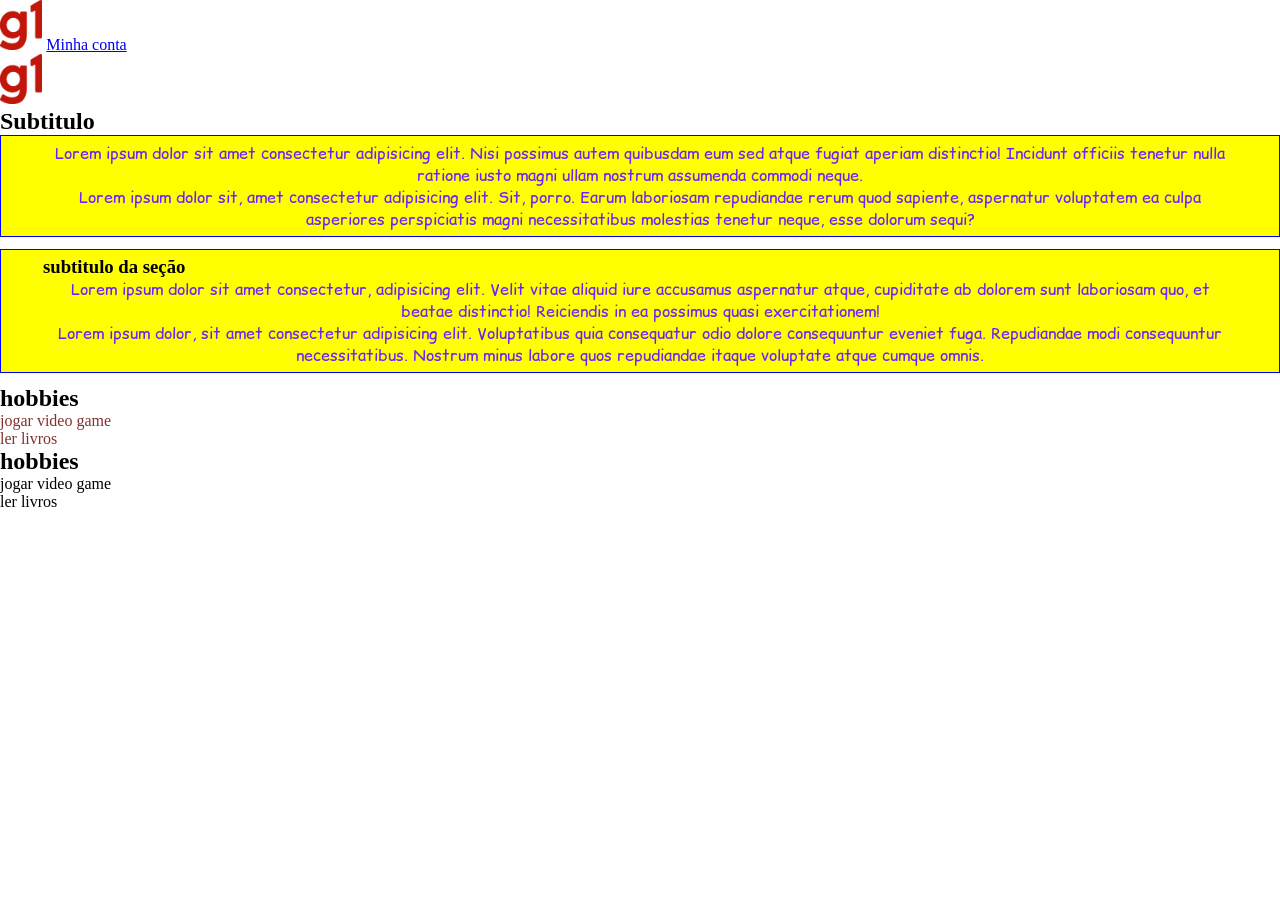
<file: index.html>
<!DOCTYPE html>
<html lang="en">

<head>
    <meta charset="UTF-8">
    <meta name="viewport" content="width=device-width, initial-scale=1.0">
    <title>Aula 2</title>
    <link rel="preconnect" href="https://fonts.googleapis.com">
    <link rel="preconnect" href="https://fonts.gstatic.com" crossorigin>
    <link href="https://fonts.googleapis.com/css2?family=Comic+Relief:wght@400;700&display=swap" rel="stylesheet">
    <link rel="stylesheet" href="./styles.css">
</head>

<body>
    <header>
        <img class="logo" src="./images/images.png" alt="">
        <a href="./minhaconta">Minha conta</a>
    </header>
    <img class="logo" src="./images/images.png" alt="">
    <!-- <img src="./images/images.png" alt=""> -->
    <!-- <img id="imagemPrincipal" class="logo" src="./images/images.png" alt=""> -->
    <main>
        <h2>Subtitulo</h2>
        <section>
            <p>Lorem ipsum dolor sit amet consectetur adipisicing elit. Nisi possimus autem quibusdam eum sed atque
                fugiat aperiam distinctio! Incidunt officiis tenetur nulla ratione iusto magni ullam nostrum assumenda
                commodi neque.</p>
            <p>Lorem ipsum dolor sit, amet consectetur adipisicing elit. Sit, porro. Earum laboriosam repudiandae rerum
                quod sapiente, aspernatur voluptatem ea culpa asperiores perspiciatis magni necessitatibus molestias
                tenetur neque, esse dolorum sequi?</p>

        </section>
        <section>
            <h3>subtitulo da seção</h3>

            <p>Lorem ipsum dolor sit amet consectetur, adipisicing elit. Velit vitae aliquid iure accusamus aspernatur
                atque, cupiditate ab dolorem sunt laboriosam quo, et beatae distinctio! Reiciendis in ea possimus quasi
                exercitationem!</p>
            <p>Lorem ipsum dolor, sit amet consectetur adipisicing elit. Voluptatibus quia consequatur odio dolore
                consequuntur eveniet fuga. Repudiandae modi consequuntur necessitatibus. Nostrum minus labore quos
                repudiandae itaque voluptate atque cumque omnis.</p>
        </section>
        <ol>
            <h2>hobbies</h2>
            <li>
                <p>jogar video game</p>
            </li>
            <li>
                <p> ler livros</p>
            </li>
        </ol>
        <ul>
            <h2>hobbies</h2>
            <li>
                jogar video game
            </li>
            <li>
                ler livros
            </li>
        </ul>
    </main>

</body>

</html>
</file>
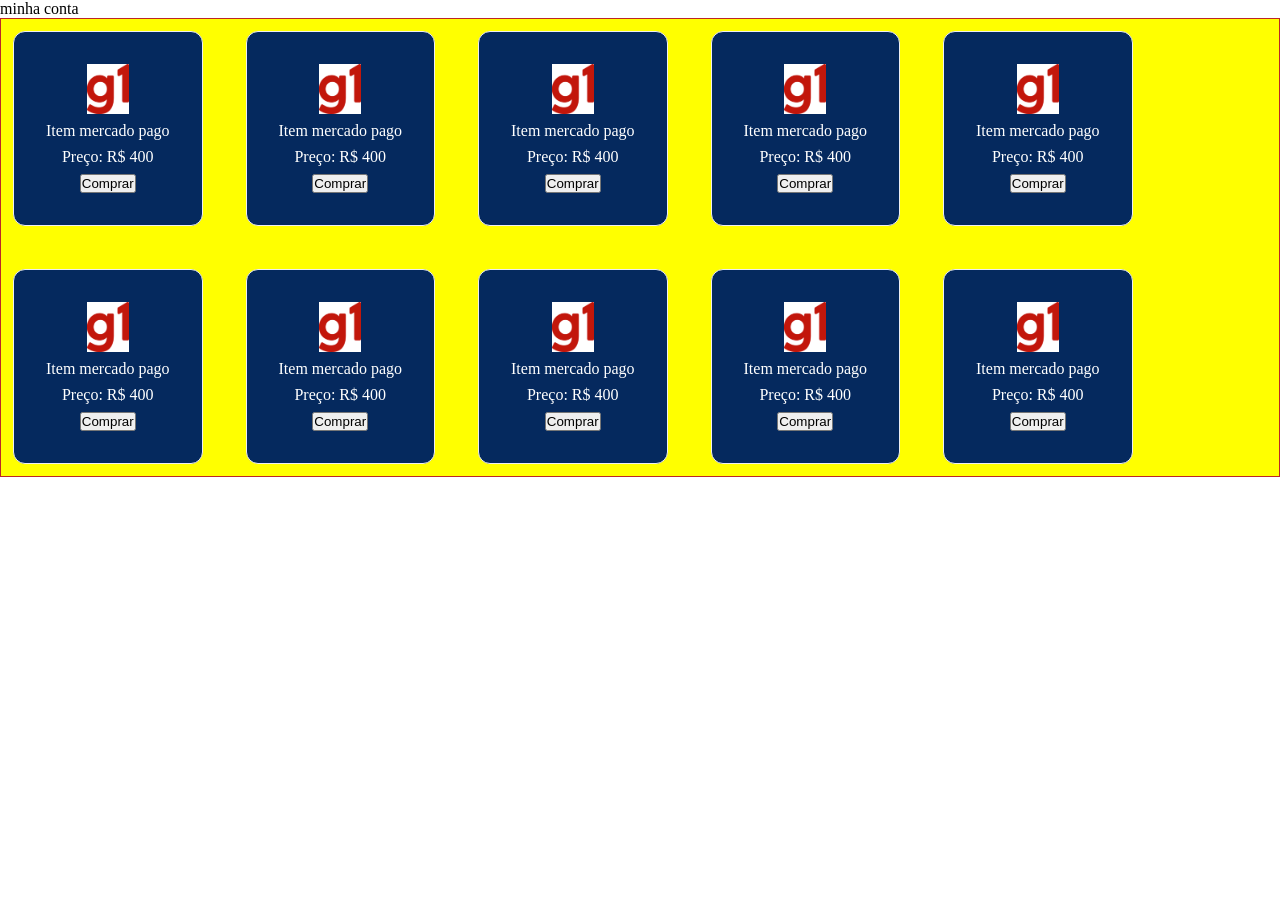
<file: minhaconta/index.html>
<!DOCTYPE html>
<html lang="en">

<head>
    <meta charset="UTF-8">
    <meta name="viewport" content="width=device-width, initial-scale=1.0">
    <title>Minha conta</title>
    <link rel="stylesheet" href="./style.css">
</head>

<body>
    <p>minha conta</p>
    <main>
        <ul>
            <li>
                <img src="../images/images.png" alt="">
                <p>Item mercado pago</p>
                <p>Preço: R$ 400</p>
                <button>Comprar</button>

            </li>
            <li>
                <img src="../images/images.png" alt="">
                <p>Item mercado pago</p>
                <p>Preço: R$ 400</p>
                <button>Comprar</button>

            </li>
            <li>
                <img src="../images/images.png" alt="">
                <p>Item mercado pago</p>
                <p>Preço: R$ 400</p>
                <button>Comprar</button>

            </li>
            <li>
                <img src="../images/images.png" alt="">
                <p>Item mercado pago</p>
                <p>Preço: R$ 400</p>
                <button>Comprar</button>

            </li>
            <li>
                <img src="../images/images.png" alt="">
                <p>Item mercado pago</p>
                <p>Preço: R$ 400</p>
                <button>Comprar</button>

            </li>
            <li>
                <img src="../images/images.png" alt="">
                <p>Item mercado pago</p>
                <p>Preço: R$ 400</p>
                <button>Comprar</button>

            </li>
            <li>
                <img src="../images/images.png" alt="">
                <p>Item mercado pago</p>
                <p>Preço: R$ 400</p>
                <button>Comprar</button>

            </li>
            <li>
                <img src="../images/images.png" alt="">
                <p>Item mercado pago</p>
                <p>Preço: R$ 400</p>
                <button>Comprar</button>

            </li>
            <li>
                <img src="../images/images.png" alt="">
                <p>Item mercado pago</p>
                <p>Preço: R$ 400</p>
                <button>Comprar</button>

            </li>
            <li>
                <img src="../images/images.png" alt="">
                <p>Item mercado pago</p>
                <p>Preço: R$ 400</p>
                <button>Comprar</button>

            </li>
        </ul>

    </main>
</body>

</html>
</file>
<file: styles.css>
@import url('https://fonts.googleapis.com/css2?family=Comic+Relief:wght@400;700&display=swap');

* {
    margin: 0;
    padding: 0;
    box-sizing: border-box;
}

body {
    /* background-color: #663399; */
}

img {
    height: 200px;
    /* border-width: 1px;
    border-color: red;
    border-style: solid; */
    /* border: 1px solid blue; */
}

#imagemPrincipal {
    height: 300px;
}

.logo {
    height: 50px;
}

section {
    border: 1px solid #0000ff;
    padding-bottom: 6px;
    padding-top: 6px;
    padding-left: 42px;
    padding-right: 42px;
    padding: 6px 42px;
    margin-bottom: 12px;
    /* margin: 12px; */
    background-color: #ffff00;
}

section p {
    color: #6922f9;
    text-align: center;
    /* font-size: 32px; */
    /* font-weight: 800; */
    font-family: "Comic Relief", system-ui;
}

li p {
    color: #823131;
}
</file>
<file: minhaconta/style.css>
* {
    margin: 0;
    padding: 0;
    box-sizing: border-box;
}

ul {
    border: 1px solid #bc2626;
    background-color: #ffff00;

    display: flex;
    align-content: center;
    align-items: center;
    justify-content: flex-start;
    flex-wrap: wrap;
    gap: 43px;
    padding: 12px;

}

li {
    border: 1px solid #eeeef2;
    background-color: #05295e;
    padding: 32px;
    color: #fff;
    display: flex;
    align-items: center;
    justify-content: center;
    gap: 8px;
    flex-direction: column;
    border-radius: 12px;
}

li {
    list-style: none;
}

li img {
    height: 50px;
}
</file>
